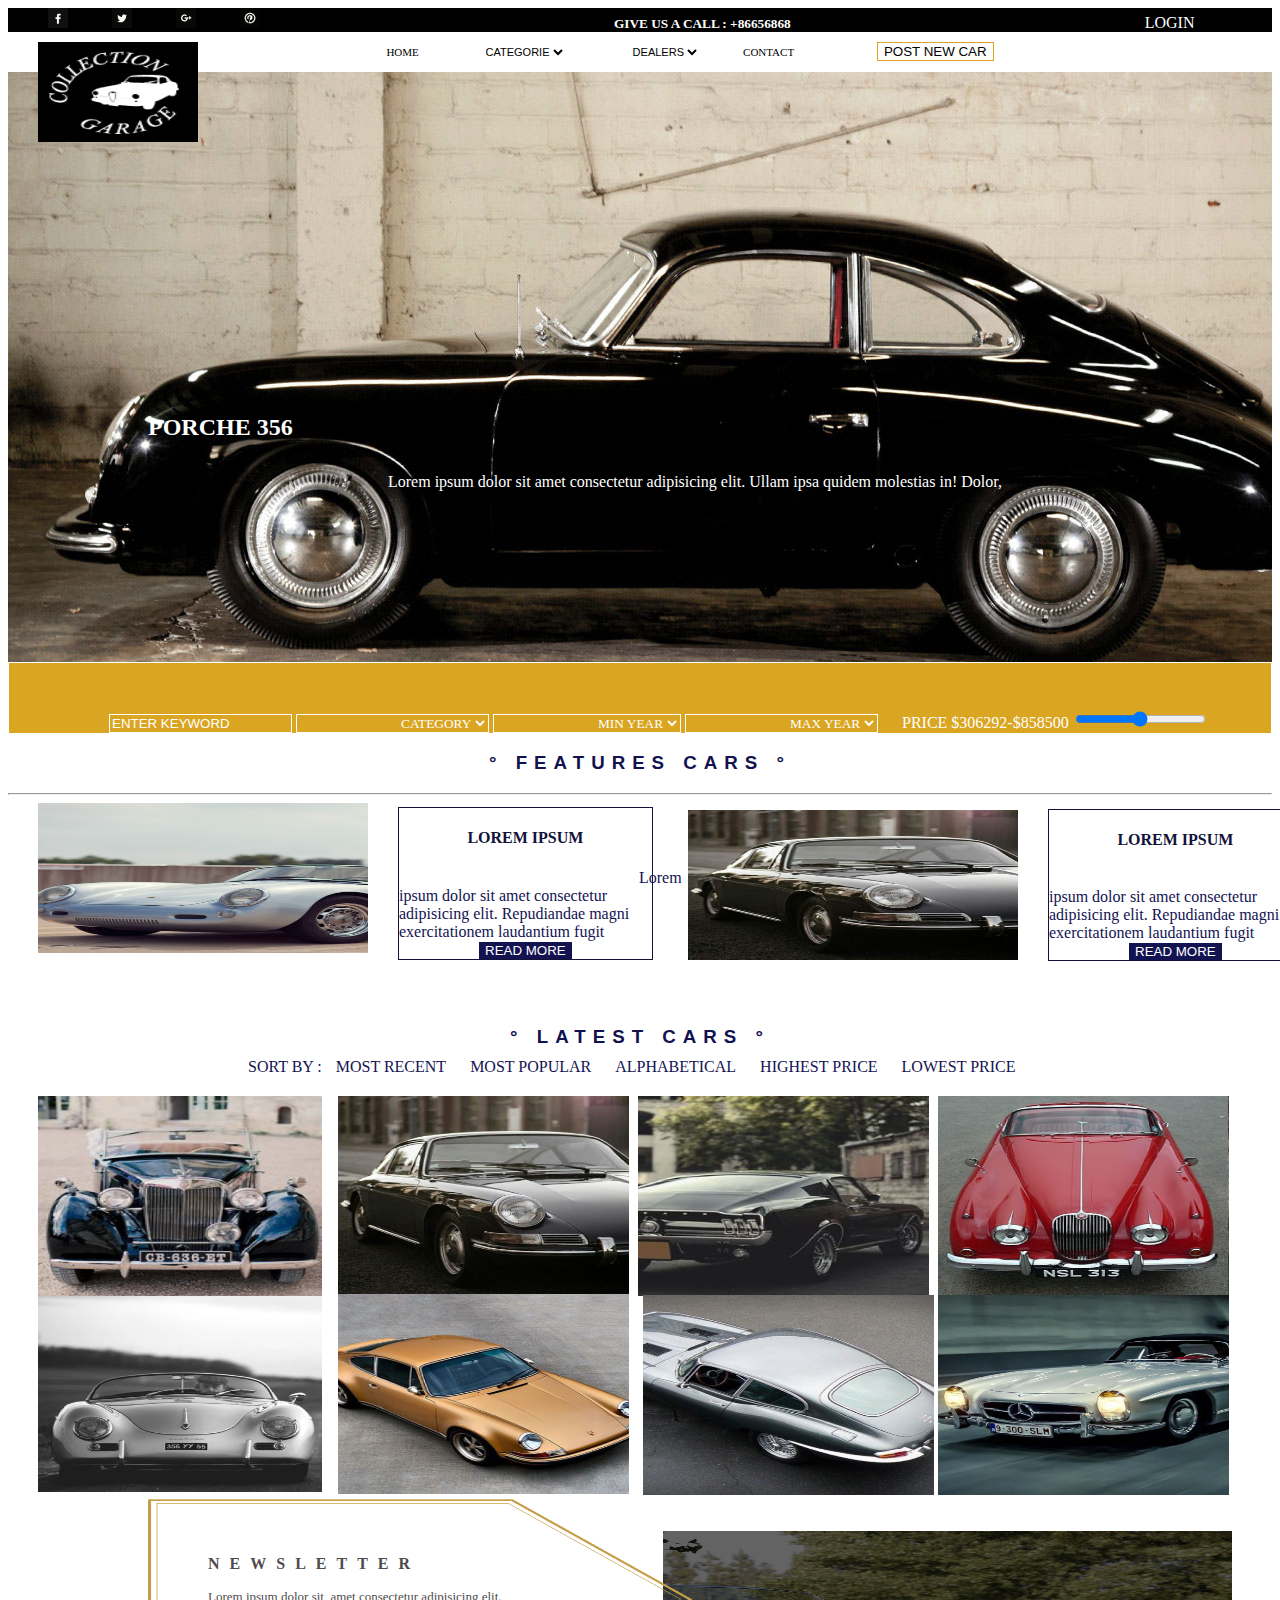
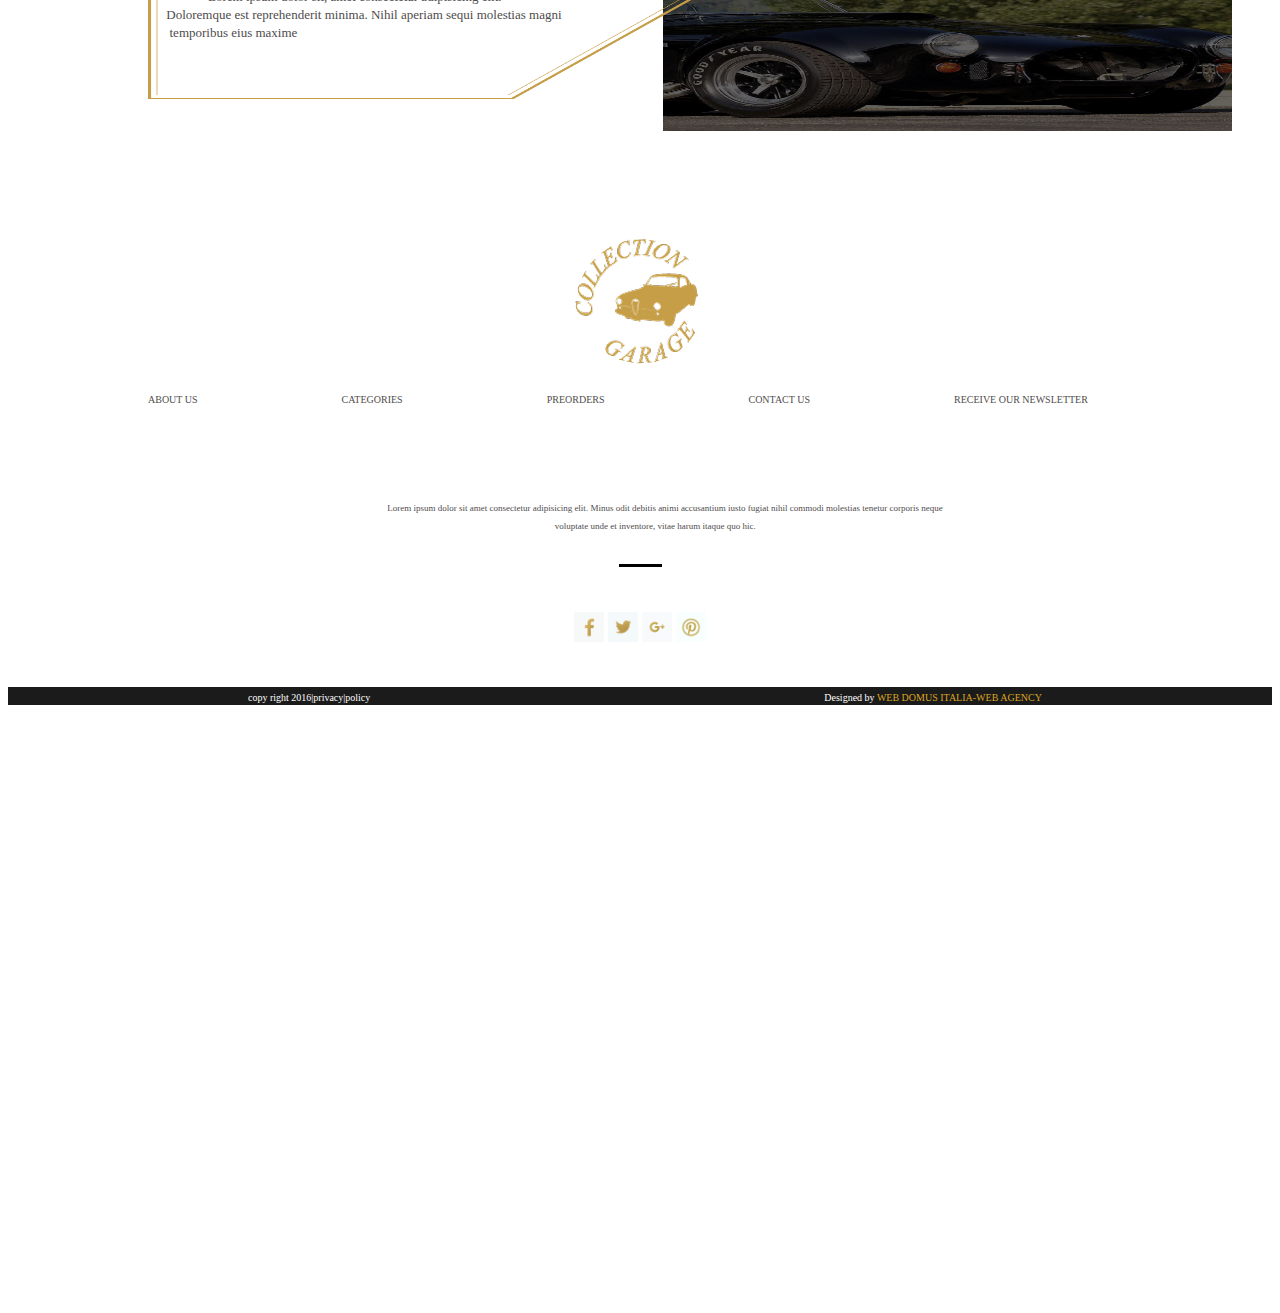
<file: TP5.html>
<!DOCTYPE html>
<html>
<head>
    <meta charset="UTF-8" />
    <title>tp5</title>
    <link rel="stylesheet" href="TP5.css">
</head>
<body>
  <header><nav>
    <div id="a">
        <a href="http://www.facebook.com" class="c"><img src="IMG-20251025-WA0014.jpg" alt="" width="20px" height="20px"></a>
        <a href="http://www.twiter.com" class="c"><img src="IMG-20251025-WA0015.jpg" alt="" width="20px" height="20px"></a>
        <a href="http://www.google.com" class="c"><img src="IMG-20251025-WA0016.jpg" alt="" width="20px" height="20px"></a>
        <a href="http://www.paintrest.fr" class="c"><img src="IMG-20251025-WA0017.jpg" alt=""  width="20px" height="20px"></a>
        <h5>GIVE US A CALL : +86656868</h5>
        <a href="login.html">LOGIN</a>
    </div>
    <div id="s">
      
   <a href="home.html" class="c">HOME</a>
   <select name="categorie" id="s">
    <option value="1">CATEGORIE</option>
   </select>
   <select name="dealers" id="s">
    <option value="2">DEALERS</option>
   </select>
   <a href="contact.html" class="c">CONTACT</a>
   <button>POST NEW CAR</button></nav></header>
   <main><section>
   <img src="logo1.png" alt="" width="160px" height="100px" id="z">
  </div>
  <div id="q">
   
    <h4 id="h">PORCHE 356</h4>
    <p id="oo">Lorem ipsum dolor sit amet consectetur adipisicing elit. Ullam ipsa quidem molestias in! Dolor, </p>
  </div>
  <div id="t">
    <h2>SEARCH TEXT</h2>
    <input type="text" placeholder="ENTER KEYWORD">
    <select name="category" id="t">
      <option value="category">CATEGORY</option>
    </select>
    <select name="minyear" id="t">
      <option value="minyear">MIN YEAR</option>
    </select>
    <select name="maxyear" id="t">
      <option value="maxyear">MAX YEAR</option>
    </select>
    <label for="#t">PRICE $306292-$858500</label>
    <input type="range">
  </div>
  <div id="e">
    <h3>° FEATURES CARS °</h3>
    <hr>
    <div id="y">
      <img src="featurporch.jpg" alt="" width="330px" height="150px" id="d">
      <div id="u"><center><h4>LOREM IPSUM</h4></center>
      <P id="bb">Lorem ipsum dolor sit amet consectetur adipisicing elit. Repudiandae magni exercitationem laudantium fugit</P>
      <button class="i">READ MORE</button></div>
    </div>

  <div id="o">
    <img src="car2.jpg" alt="" width="330px" height="150px">
      </div>
      <div id="p">
      <center><h4>LOREM IPSUM</h4></center>
      <P id="bb">Lorem ipsum dolor sit amet consectetur adipisicing elit. Repudiandae magni exercitationem laudantium fugit</P>
      <button class="i">READ MORE</button>
    </div>
    <h3 id="ii">° LATEST CARS °</h3>
    <p>SORT BY :</p>
    <a href="" class="aa">MOST RECENT</a>
    <a href="" class="aa">MOST POPULAR</a>
    <a href="" class="aa">ALPHABETICAL</a>
    <a href="" class="aa">HIGHEST PRICE</a>
      <a href="" class="aa"> LOWEST PRICE</a>
    </div>
    <div id="w">
      <img src="car1.jpg" alt="" width="23%" height="200px">
    </div>
    <div id="m"><img src="car2.jpg" alt="" width="23%" height="200px"></div>
    <div id="n"><img src="car3.jpg" alt="" width="23%" height="200px"></div>
    <div id="f"><img src="car4.jpg" alt="" width="23%" height="200px"></div>
<div id="zz"><img src="car5.jpg" alt="" width="23%" height="200px"></div>
<div id="rr"><img src="car6.jpg" alt="" width="23%" height="200px"></div>
<div id="tt"><img src="car7.jpg" alt="" width="23%" height="200px"></div>
<div id="yy"><img src="car8.jpg" alt="" width="23%" height="200px"></div>
<div id="border"><img src="border.png" alt="" width="43%" height="200px"></div>
<h2>NEWSLETTER</h2>
<p id="letter">Lorem ipsum dolor sit, amet consectetur adipisicing elit.
                                                             Doloremque est reprehenderit minima. Nihil aperiam sequi molestias magni 
                                                              temporibus eius maxime </p>

<div id="new"><img src="newsletter.jpg" alt="" width="45%" height="200px"></div>
<div id="cc"><center><img src="collectionlogo1.png" alt=""></center></div>
<a href="" class="l">ABOUT US</a>
<a href="" class="l">CATEGORIES</a>
<a href="" class="l">PREORDERS</a>
<a href="" class="l">CONTACT US</a>
<a href="" class="l">RECEIVE OUR NEWSLETTER</a>
<center><p id="ee">Lorem ipsum dolor sit amet consectetur adipisicing elit. Minus odit debitis animi accusantium iusto fugiat nihil commodi molestias tenetur corporis neque
                  voluptate unde et inventore, vitae harum itaque quo hic.</p></center>

  <center><img src="line.png" alt="" id="line">  </center> 
  <div id="re"><center>
  <img src="IMG-20251025-WA0002.jpg" alt=""  width="30px">
  <img src="IMG-20251025-WA0005.jpg" alt="" width="30px">
  <img src="IMG-20251025-WA0008.jpg" alt=""  width="30px">
  <img src="IMG-20251025-WA0011.jpg" alt=""  width="30px">
  </center></div></section></main>
  <footer><nav><div id="black">
    <p id="copy">copy right 2016|privacy|policy</p>
    <p id="design">Designed by <span id="web">WEB DOMUS ITALIA-WEB AGENCY</span></p>
  </div></nav></footer>

</body>
</html>
</file>
<file: TP5.css>
#a{
    width: 100%;
 background-color: rgb(0, 0, 0);
 color: white;
 font-family: Georgia, 'Times New Roman', Times, serif;
text-decoration: none;
}
h5{
    display: inline;
    padding:350PX ;
    font-family: Georgia, 'Times New Roman', Times, serif;
}
a{
    text-decoration: none;
    color: rgb(255, 255, 255);
    font-family: Georgia, 'Times New Roman', Times, serif;

}
#s{
    
    background-color: rgb(255, 255, 255);
    height: 40px;
    padding-left: 60px;
    border: none;
    font-size: 11px;
    text-align: center;
}
.c{
    color: black;
    padding-left: 40px;
}
button{
    background-color: white;
    border: goldenrod 1px solid;
    margin-left: 80px;
}
#z{
    background-color: black;
    display: block;
    margin-top: -30px;
    margin-left: 30px;
    position: absolute;
    z-index: 1;
  
 
}
#q{
    color: white;
    font-family: Georgia, 'Times New Roman', Times, serif;
    background-image: url(oldcar.jpg);
    height: 400px;
    padding-top: 260px;
    padding-left: 140px;
    }
#t{
    color:white ;
    font-family: Georgia, 'Times New Roman', Times, serif;
    background-color: goldenrod;
    margin-top: -70px;
    padding-left: 100px;
    border: white 1px solid;
  
   
    }   
input{
    background-color: goldenrod;
    border: white 1px solid;
    
}
::placeholder{ color: white;}
label{
    padding-left: 20px;
}
h3{
    color: rgb(18, 18, 80);
    font-family: Arial, Helvetica, sans-serif;
    background-color: white;
    text-align: center;
    letter-spacing: 7px;
}
hr{
    color: rgb(19, 19, 82);
}
#u{
    color: rgb(18, 18, 58);
    border: solid 1px rgb(18, 18, 58);
    position: relative;
    left:  390px;
bottom:150px;
width: 20%;

}
.i{
    background-color: rgb(19, 19, 82);
    color: white;
    text-align: center;
    border: none;
}
#p{
    color: rgb(18, 18, 58);
    border: solid 1px rgb(18, 18, 58);
    position: relative;
    left:  1040px;
bottom:455px;
width: 20%; 
}
#o{
    position: relative;
    left: 680px;
    bottom: 300px;
}
#d{
    position: relative;
    left: 30px;
}
#w{ 
position: relative;
margin-top: 20px;
margin-left: 30px;


}
#m{
    position: relative;
left:330px ;
bottom: 204px;
}
#n{
position: relative;
left: 630px;
bottom: 408px;
}
#f{
    position: relative;
    left: 930px;
    bottom: 612px;
}
.aa{
    color: rgb(19, 19, 82);
    font-family: Georgia, 'Times New Roman', Times, serif;
    text-decoration: none;
    text-align: center;
    margin-right: 20px;
  
    
}
p{
    color: rgb(19, 19, 82);
    font-family: Georgia, 'Times New Roman', Times, serif;
    text-align: center;
    display: inline;
    margin-right: 10px;
    margin-left: 240px;
}
#ii{
    margin-top: -390px;
    margin-bottom: 10px;
}
#oo{
    color: white;
}
#zz{
    margin-top: -620px;
    margin-bottom: 10px;
    margin-left: 30px;
}
#rr{
    position: relative;
left:330px ;
bottom: 212px; 
}
#tt{
    position: relative;
    left: 635px;
    bottom: 415px; 
}
#yy{
    position: relative;
    left: 930px;
    bottom: 619px;
}
#border{
    position: relative;
   z-index: 1;
    bottom: 619px; 
    left: 140px;
}
#new{
    position: relative;
    left: 655px;
    bottom: 890px; 
}
h2{
    font-family: Georgia, 'Times New Roman', Times, serif;
    letter-spacing: 10px;
    font-size: medium;
    position: relative;
   left: 200px;
   bottom: 780px;
    color: rgb(80, 75, 75);
}
#letter{
    font-size: small;
    font-family: Georgia, 'Times New Roman', Times, serif;
    position: relative;
    bottom: 780px;
    left: -40px;
    color: rgb(78, 76, 76);
    white-space: pre-wrap;
}
#h{
    font-size: x-large;
    padding-top: 50px;
}
#cc{
    position: relative;
    bottom: 800px;
}
.l{
    color: rgb(80, 77, 77);
 margin-left: 140px;
 position: relative;
 bottom: 790px;
 font-size: x-small;
 font-family: Georgia, 'Times New Roman', Times, serif;
 
}
#ee{
   
    color: rgb(80, 77, 77);
    font-size: xx-small;
    white-space: pre-wrap;
    margin-left: 50px;
    position: relative;
    bottom: 700px;
}
#line{
    position: relative;
    bottom: 680px;
}
#re{
    border-radius: 40px;
    border:  solid white 1px;
    position: relative;
    bottom:640px ;
}
#black{
    background-color: rgb(27, 27, 27);
    width: 100%;
    position: relative;
    bottom: 600px;
}
#copy{
   
  
 color: white;
 font-family: Georgia, 'Times New Roman', Times, serif;
 font-size: x-small;

}
#design{
   
    color: white;
    font-family: Georgia, 'Times New Roman', Times, serif;
    font-size: x-small;
 padding-left: 200px;
}
#web{
    color: goldenrod;
    font-size: x-small;
}
</file>
